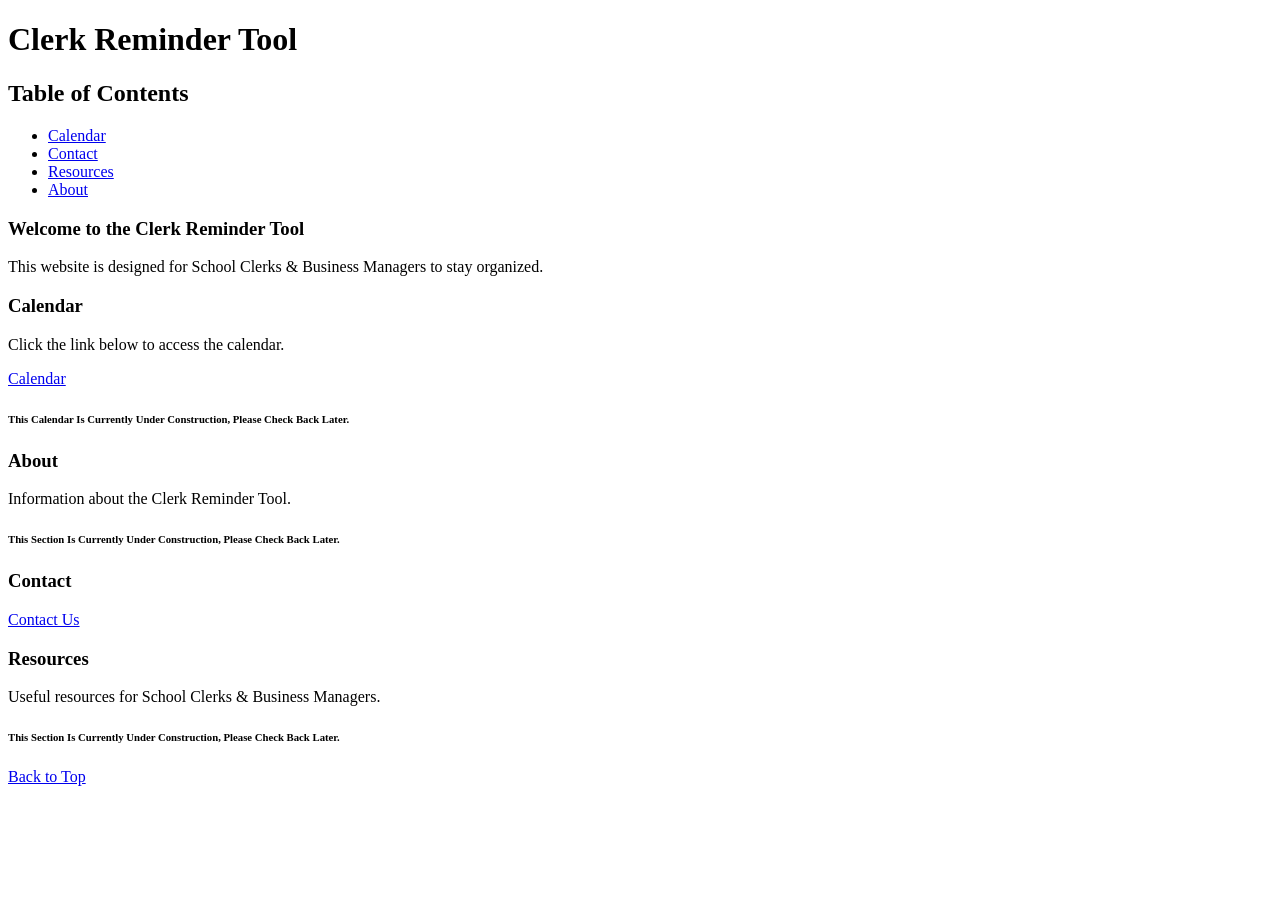
<file: Clerk Reminder Tool-HomePage.html>
<!DOCTYPE html>
  <html lang="EN">
    <head>
        <meta charset="utf-8"/>
        <meta name="description" 
              content="This website is designed for School Clerks & Business Managers to stay organized."/>
        <meta name="viewport" content="width=device-width, initial-scale=1.0" />
        
        <title>Clerk Reminder Tool</title>

    </head>

    <body>
        <header>
           
                <h1 id="TopPage">Clerk Reminder Tool</h1>
            
            <h2>Table of Contents</h2>
            <nav>
                <ul>
                <li><a href="#Calendar">Calendar</a></li>
                <li><a href="#Contact">Contact</a></li>
                <li><a href="#Resources">Resources </a></li>
                <li><a href="about.html">About</a></li>
                </ul>
                </nav>
        </header>
        
        <main>
            <section>
                <h3>Welcome to the Clerk Reminder Tool</h3>
                <p>This website is designed for School Clerks & Business Managers to stay organized.</p>
                </section>

                <section id="Calendar">
                    <h3>Calendar</h3>
                    <p>Click the link below to access the calendar.</p>
                    <a href="calendar.html">Calendar</a>
                    <h6>This Calendar Is Currently Under Construction, Please Check Back Later.</h6>
                    <!--Have a mini calendar here showing just the week not entire month-->
                </section>

            <section id="About">
                <h3>About</h3>
                <p>Information about the Clerk Reminder Tool.</p>
                <h6>This Section Is Currently Under Construction, Please Check Back Later.</h6>
            </section>

            <section id="Contact">
                <h3>Contact</h3>
                <a href="contact.html">Contact Us</a>
                
            </section>

            <section id="Resources">
                <h3>Resources</h3>
                <p>Useful resources for School Clerks & Business Managers.</p>
                <h6>This Section Is Currently Under Construction, Please Check Back Later.</h6>
            </section>

            <nav>
                <a href="#TopPage">Back to Top</a>
            </nav>
        </main>
    </body>
</html>
</file>
